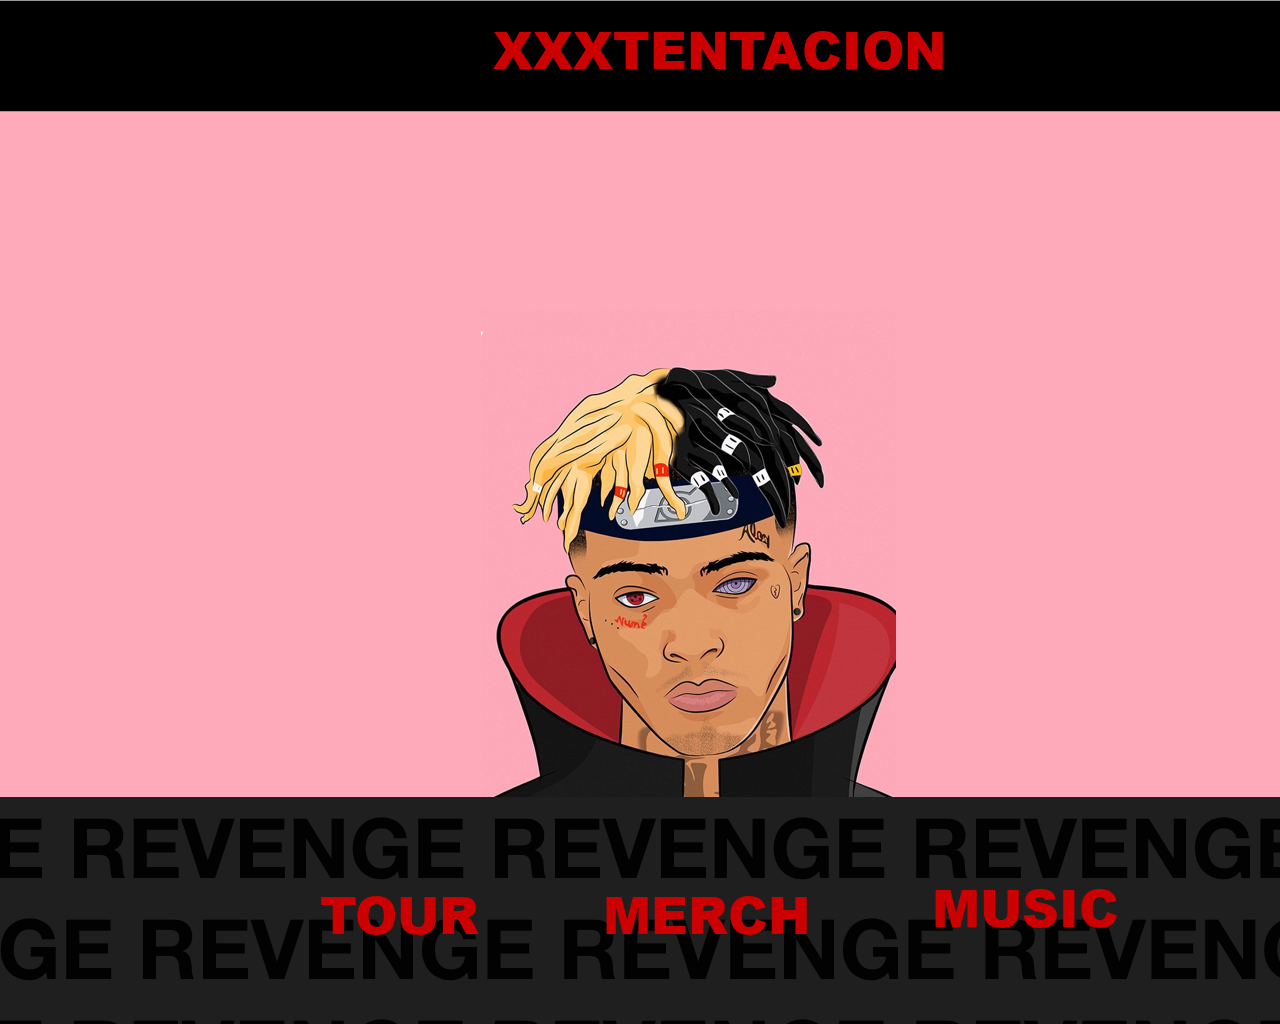
<file: index.html>
<!DOCTYPE html>
<html>
    <head>
        <link href="./img/favicon.png" rel="shortcut icon"/>
        <meta charset="utf-8"/>
        <meta content="width=1440px, maximum-scale=1.0" name="viewport"/>
        <link href="./css/hOME.css" rel="stylesheet" type="text/css"/>
        <meta content="Launchpad by Anima" name="author">
        </meta>
    </head>
    <body style="margin: 0;
 background: rgba(255, 255, 255, 1.0);">
        <input id="anPageName" name="page" type="hidden" value="home"/>
        <form action="none" class="home" method="post" name="none">
            <div style="width: 1440px; height: 100%; position:relative; margin:auto;">
                <div class="rectanglecopy">
                </div>
                <img anima-src="./img/home-homepage.png" class="homepage" src="[data-uri]"/>
                <img anima-src="./img/music-bitmap 2.png" class="bitmap" src="[data-uri]"/>
                <div class="rectangle">
                </div>
                <img anima-src="./img/music-bitmap 3.png" class="bitmap1" src="[data-uri]"/>
                <div class="xxxtentacion">
                    <a href="index.html">XXXTENTACION</a>
                </div>
                <div class="tour">
                    <a href="tour.html">TOUR</a>
                </div>
                <div class="merch">
                    <a href="merch.html">MERCH</a>
                </div>
                <div class="music">
                    <a href="music.html">MUSIC</a>
                </div>
            </div>
        </form>
        <!-- Scripts -->
        <script>
            anima_isHidden = function(e) {
                if (!(e instanceof HTMLElement)) return !1;
                if (getComputedStyle(e).display == "none") return !0; else if (e.parentNode && anima_isHidden(e.parentNode)) return !0;
                return !1;
            };
            anima_loadAsyncSrcForTag = function(tag) {
                var elements = document.getElementsByTagName(tag);
                var toLoad = [];
                for (var i = 0; i < elements.length; i++) {
                    var e = elements[i];
                    var src = e.getAttribute("src");
                    var loaded = (src != undefined && src.length > 0 && src != '[data-uri]');
                    if (loaded) continue;
                    var asyncSrc = e.getAttribute("anima-src");
                    if (asyncSrc == undefined || asyncSrc.length == 0) continue;
                    if (anima_isHidden(e)) continue;
                    toLoad.push(e);
                }
                toLoad.sort(function(a, b) {
                    return anima_getTop(a) - anima_getTop(b);
                });
                for (var i = 0; i < toLoad.length; i++) {
                    var e = toLoad[i];
                    var asyncSrc = e.getAttribute("anima-src");
                    e.setAttribute("src", asyncSrc);
                }
            };
            anima_pauseHiddenVideos = function(tag) {
                var elements = document.getElementsByTagName("video");
                for (var i = 0; i < elements.length; i++) {
                    var e = elements[i];
                    var isPlaying = !!(e.currentTime > 0 && !e.paused && !e.ended && e.readyState > 2);
                    var isHidden = anima_isHidden(e);
                    if (!isPlaying && !isHidden && e.getAttribute("autoplay") == "autoplay") {
                        e.play();
                    } else if (isPlaying && isHidden) {
                        e.pause();
                    }
                }
            };
            anima_loadAsyncSrc = function(tag) {
                anima_loadAsyncSrcForTag("img");
                anima_loadAsyncSrcForTag("iframe");
                anima_loadAsyncSrcForTag("video");
                anima_pauseHiddenVideos();
            };
            var anima_getTop = function(e) {
                var top = 0;
                do {
                    top += e.offsetTop || 0;
                    e = e.offsetParent;
                } while (e);
                return top;
            };
            anima_loadAsyncSrc();
            anima_old_onResize = window.onresize;
            anima_new_onResize = undefined;
            anima_updateOnResize = function() {
                if (anima_new_onResize == undefined || window.onresize != anima_new_onResize) {
                    anima_new_onResize = function(x) {
                        if (anima_old_onResize != undefined) anima_old_onResize(x);
                        anima_loadAsyncSrc();
                    };
                    window.onresize = anima_new_onResize;
                    setTimeout(function() {
                        anima_updateOnResize();
                    }, 3000);
                }
            };
            anima_updateOnResize();
            setTimeout(function() {
                anima_loadAsyncSrc();
            }, 200);
        </script>
        <!-- End of Scripts -->
    </body>
</html>
</file>
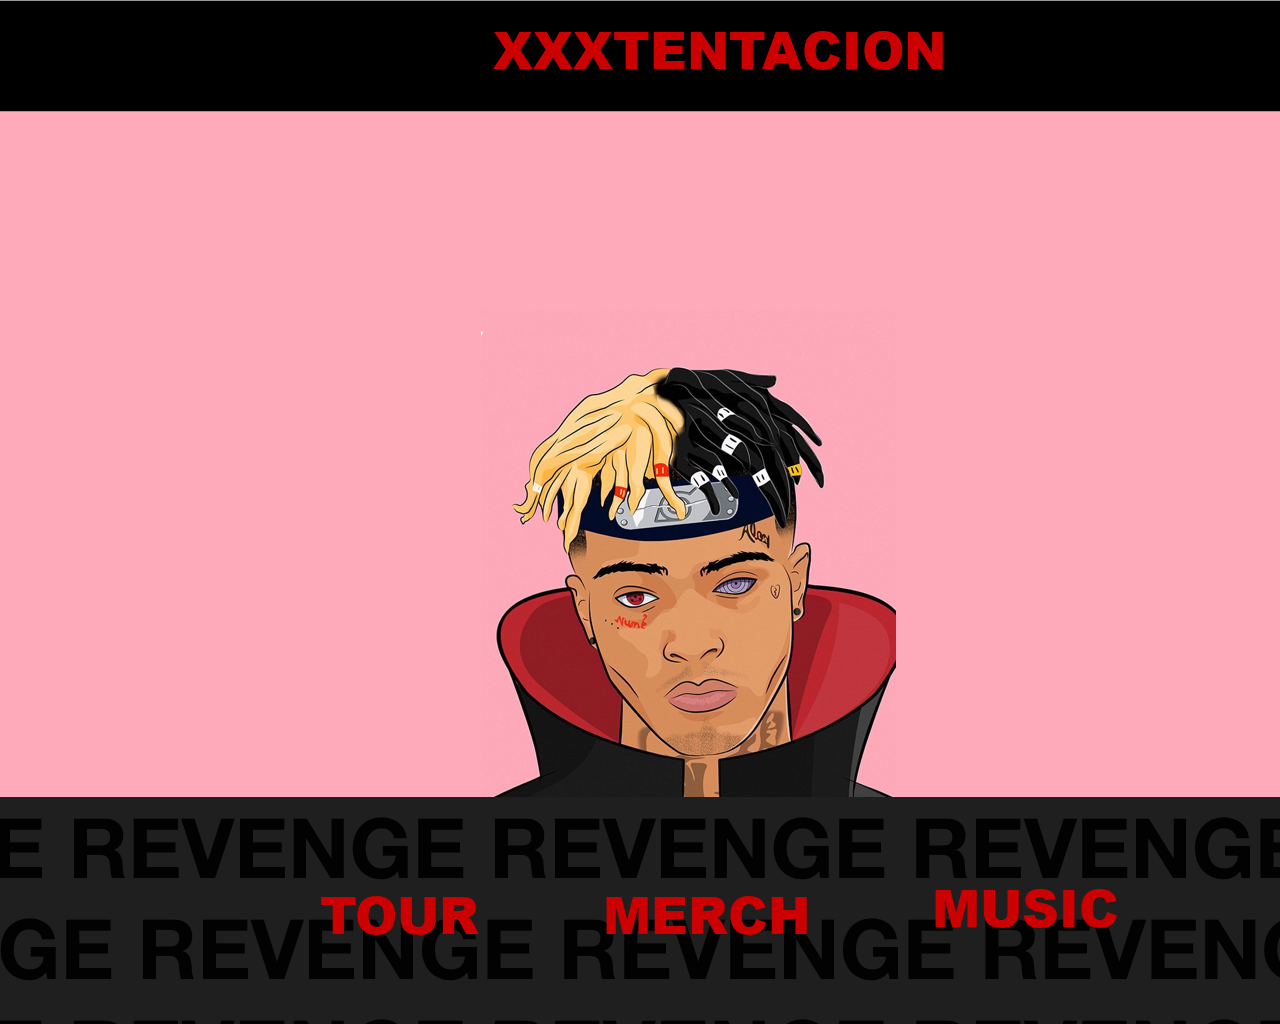
<file: home.html>
<!DOCTYPE html>
<html>
    <head>
        <link href="./img/favicon.png" rel="shortcut icon"/>
        <meta charset="utf-8"/>
        <meta content="width=1440px, maximum-scale=1.0" name="viewport"/>
        <link href="./css/hOME.css" rel="stylesheet" type="text/css"/>
        <meta content="Launchpad by Anima" name="author">
        </meta>
    </head>
    <body style="margin: 0;
 background: rgba(255, 255, 255, 1.0);">
        <input id="anPageName" name="page" type="hidden" value="home"/>
        <form action="none" class="home" method="post" name="none">
            <div style="width: 1440px; height: 100%; position:relative; margin:auto;">
                <div class="rectanglecopy">
                </div>
                <img anima-src="./img/home-homepage.png" class="homepage" src="[data-uri]"/>
                <img anima-src="./img/music-bitmap 2.png" class="bitmap" src="[data-uri]"/>
                <div class="rectangle">
                </div>
                <img anima-src="./img/music-bitmap 3.png" class="bitmap1" src="[data-uri]"/>
                <div class="xxxtentacion">
                    <a href="home.html">XXXTENTACION</a>
                </div>
                <div class="tour">
                    <a href="tour.html">TOUR</a>
                </div>
                <div class="merch">
                    <a href="merch.html">MERCH</a>
                </div>
                <div class="music">
                    <a href="music.html">MUSIC</a>
                </div>
            </div>
        </form>
        <!-- Scripts -->
        <script>
            anima_isHidden = function(e) {
                if (!(e instanceof HTMLElement)) return !1;
                if (getComputedStyle(e).display == "none") return !0; else if (e.parentNode && anima_isHidden(e.parentNode)) return !0;
                return !1;
            };
            anima_loadAsyncSrcForTag = function(tag) {
                var elements = document.getElementsByTagName(tag);
                var toLoad = [];
                for (var i = 0; i < elements.length; i++) {
                    var e = elements[i];
                    var src = e.getAttribute("src");
                    var loaded = (src != undefined && src.length > 0 && src != '[data-uri]');
                    if (loaded) continue;
                    var asyncSrc = e.getAttribute("anima-src");
                    if (asyncSrc == undefined || asyncSrc.length == 0) continue;
                    if (anima_isHidden(e)) continue;
                    toLoad.push(e);
                }
                toLoad.sort(function(a, b) {
                    return anima_getTop(a) - anima_getTop(b);
                });
                for (var i = 0; i < toLoad.length; i++) {
                    var e = toLoad[i];
                    var asyncSrc = e.getAttribute("anima-src");
                    e.setAttribute("src", asyncSrc);
                }
            };
            anima_pauseHiddenVideos = function(tag) {
                var elements = document.getElementsByTagName("video");
                for (var i = 0; i < elements.length; i++) {
                    var e = elements[i];
                    var isPlaying = !!(e.currentTime > 0 && !e.paused && !e.ended && e.readyState > 2);
                    var isHidden = anima_isHidden(e);
                    if (!isPlaying && !isHidden && e.getAttribute("autoplay") == "autoplay") {
                        e.play();
                    } else if (isPlaying && isHidden) {
                        e.pause();
                    }
                }
            };
            anima_loadAsyncSrc = function(tag) {
                anima_loadAsyncSrcForTag("img");
                anima_loadAsyncSrcForTag("iframe");
                anima_loadAsyncSrcForTag("video");
                anima_pauseHiddenVideos();
            };
            var anima_getTop = function(e) {
                var top = 0;
                do {
                    top += e.offsetTop || 0;
                    e = e.offsetParent;
                } while (e);
                return top;
            };
            anima_loadAsyncSrc();
            anima_old_onResize = window.onresize;
            anima_new_onResize = undefined;
            anima_updateOnResize = function() {
                if (anima_new_onResize == undefined || window.onresize != anima_new_onResize) {
                    anima_new_onResize = function(x) {
                        if (anima_old_onResize != undefined) anima_old_onResize(x);
                        anima_loadAsyncSrc();
                    };
                    window.onresize = anima_new_onResize;
                    setTimeout(function() {
                        anima_updateOnResize();
                    }, 3000);
                }
            };
            anima_updateOnResize();
            setTimeout(function() {
                anima_loadAsyncSrc();
            }, 200);
        </script>
        <!-- End of Scripts -->
    </body>
</html>
</file>
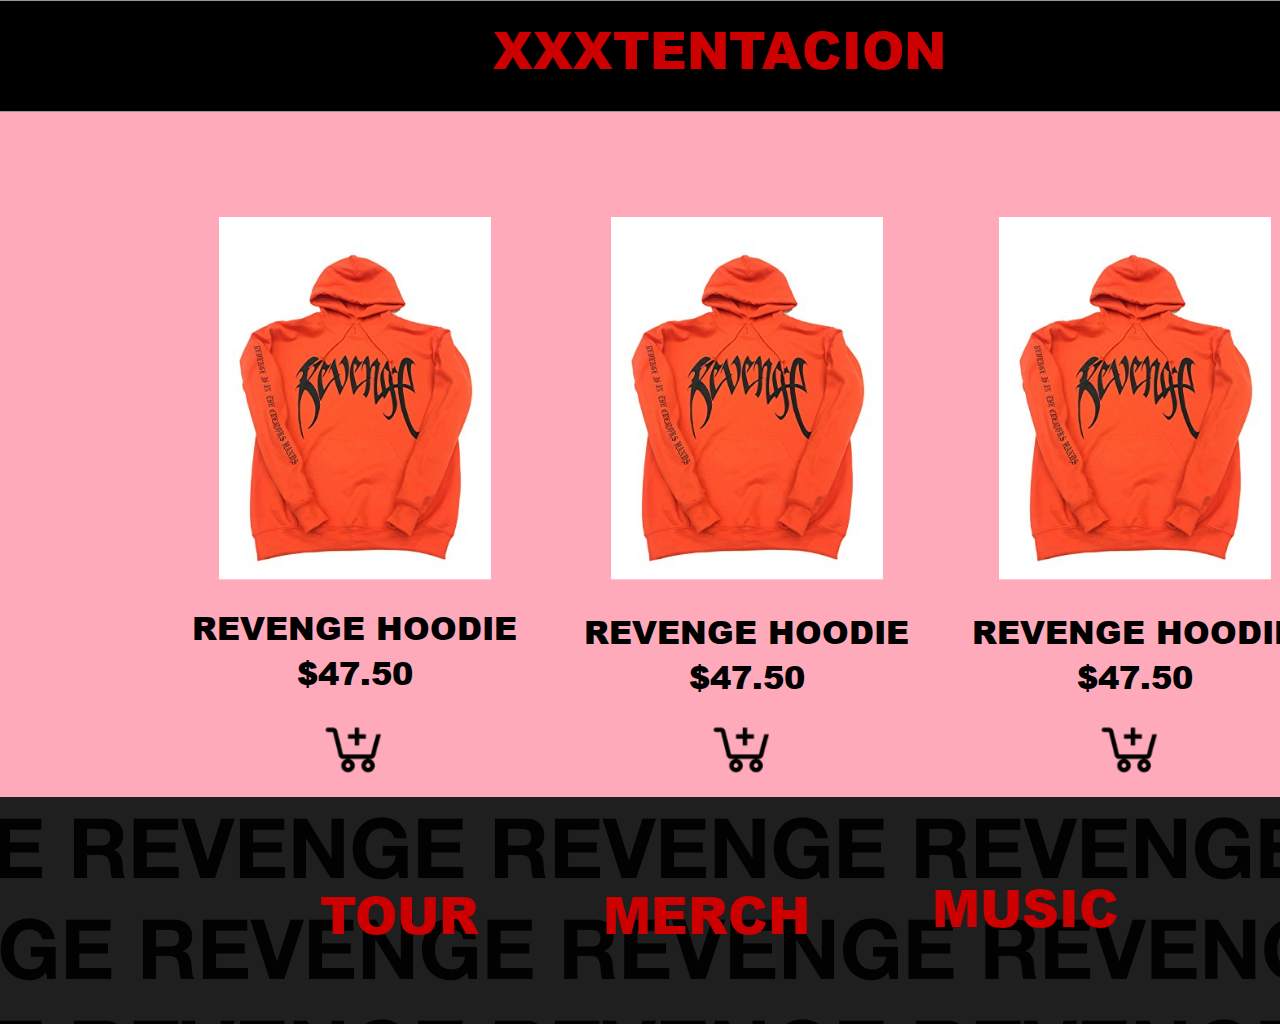
<file: merch.html>
<!DOCTYPE html>
<html>
    <head>
        <link href="./img/favicon.png" rel="shortcut icon"/>
        <meta charset="utf-8"/>
        <meta content="width=1440px, maximum-scale=1.0" name="viewport"/>
        <link href="./css/mERCH.css" rel="stylesheet" type="text/css"/>
        <meta content="Launchpad by Anima" name="author">
        </meta>
    </head>
    <body style="margin: 0;
 background: rgba(255, 255, 255, 1.0);">
        <input id="anPageName" name="page" type="hidden" value="merch"/>
        <form action="none" class="merch" method="post" name="none">
            <div style="width: 1440px; height: 100%; position:relative; margin:auto;">
                <div class="rectanglecopy">
                </div>
                <img anima-src="./img/merch-bitmap 4@2x.png" class="bitmap" src="[data-uri]"/>
                <img anima-src="./img/music-bitmap 2.png" class="bitmap1" src="[data-uri]"/>
                <div class="rectangle">
                </div>
                <img anima-src="./img/music-bitmap 3.png" class="bitmap2" src="[data-uri]"/>
                <div class="xxxtentacion">
                    <a href="index.html">XXXTENTACION</a>
                </div>
                <div class="tour">
                    <a href="tour.html">TOUR</a>
                </div>
                <div class="merch1">
                    <a href="merch.html">MERCH</a>
                </div>
                <div class="music">
                    <a href="music.html">MUSIC</a>
                </div>
                <img anima-src="./img/merch-bitmap-copy-2 1.png" class="bitmap3" src="[data-uri]"/>
                <img anima-src="./img/merch-bitmap-copy-2 1.png" class="bitmapcopy2" src="[data-uri]"/>
                <div class="revengehoodie475">
                    REVENGE HOODIE<br />$47.50
                </div>
                <img anima-src="./img/merch-bitmap 4@2x.png" class="bitmap4" src="[data-uri]"/>
                <div class="revengehoodie4751">
                    REVENGE HOODIE<br />$47.50
                </div>
                <img anima-src="./img/merch-bitmap-copy-2 1.png" class="bitmapcopy21" src="[data-uri]"/>
                <img anima-src="./img/merch-bitmap 4@2x.png" class="bitmap5" src="[data-uri]"/>
                <div class="revengehoodie4752">
                    REVENGE HOODIE<br />$47.50
                </div>
            </div>
        </form>
        <!-- Scripts -->
        <script>
            anima_isHidden = function(e) {
                if (!(e instanceof HTMLElement)) return !1;
                if (getComputedStyle(e).display == "none") return !0; else if (e.parentNode && anima_isHidden(e.parentNode)) return !0;
                return !1;
            };
            anima_loadAsyncSrcForTag = function(tag) {
                var elements = document.getElementsByTagName(tag);
                var toLoad = [];
                for (var i = 0; i < elements.length; i++) {
                    var e = elements[i];
                    var src = e.getAttribute("src");
                    var loaded = (src != undefined && src.length > 0 && src != '[data-uri]');
                    if (loaded) continue;
                    var asyncSrc = e.getAttribute("anima-src");
                    if (asyncSrc == undefined || asyncSrc.length == 0) continue;
                    if (anima_isHidden(e)) continue;
                    toLoad.push(e);
                }
                toLoad.sort(function(a, b) {
                    return anima_getTop(a) - anima_getTop(b);
                });
                for (var i = 0; i < toLoad.length; i++) {
                    var e = toLoad[i];
                    var asyncSrc = e.getAttribute("anima-src");
                    e.setAttribute("src", asyncSrc);
                }
            };
            anima_pauseHiddenVideos = function(tag) {
                var elements = document.getElementsByTagName("video");
                for (var i = 0; i < elements.length; i++) {
                    var e = elements[i];
                    var isPlaying = !!(e.currentTime > 0 && !e.paused && !e.ended && e.readyState > 2);
                    var isHidden = anima_isHidden(e);
                    if (!isPlaying && !isHidden && e.getAttribute("autoplay") == "autoplay") {
                        e.play();
                    } else if (isPlaying && isHidden) {
                        e.pause();
                    }
                }
            };
            anima_loadAsyncSrc = function(tag) {
                anima_loadAsyncSrcForTag("img");
                anima_loadAsyncSrcForTag("iframe");
                anima_loadAsyncSrcForTag("video");
                anima_pauseHiddenVideos();
            };
            var anima_getTop = function(e) {
                var top = 0;
                do {
                    top += e.offsetTop || 0;
                    e = e.offsetParent;
                } while (e);
                return top;
            };
            anima_loadAsyncSrc();
            anima_old_onResize = window.onresize;
            anima_new_onResize = undefined;
            anima_updateOnResize = function() {
                if (anima_new_onResize == undefined || window.onresize != anima_new_onResize) {
                    anima_new_onResize = function(x) {
                        if (anima_old_onResize != undefined) anima_old_onResize(x);
                        anima_loadAsyncSrc();
                    };
                    window.onresize = anima_new_onResize;
                    setTimeout(function() {
                        anima_updateOnResize();
                    }, 3000);
                }
            };
            anima_updateOnResize();
            setTimeout(function() {
                anima_loadAsyncSrc();
            }, 200);
        </script>
        <!-- End of Scripts -->
    </body>
</html>
</file>
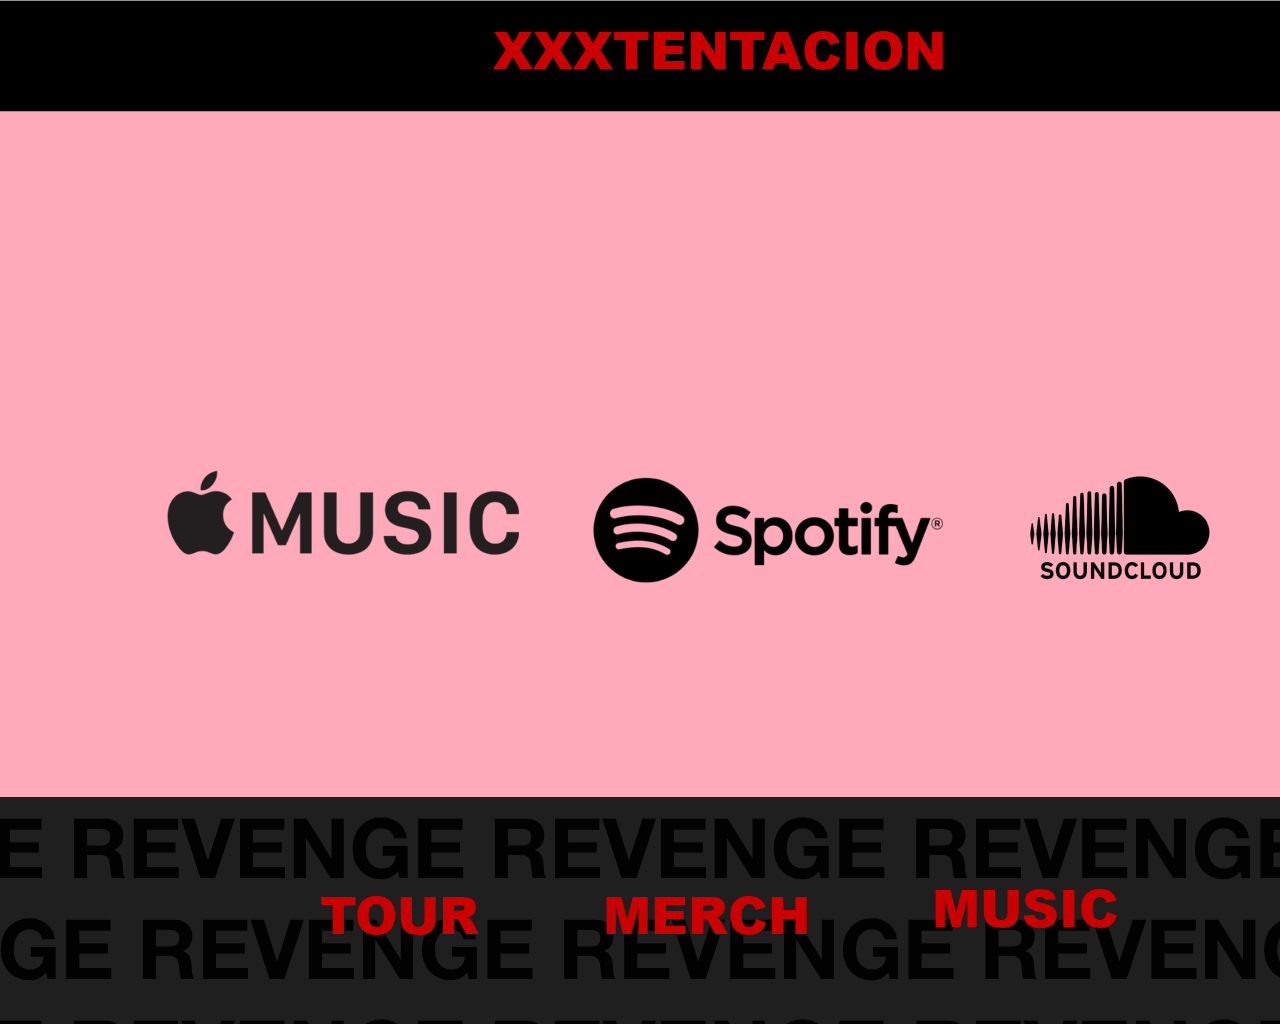
<file: music.html>
<!DOCTYPE html>
<html>
    <head>
        <link href="./img/favicon.png" rel="shortcut icon"/>
        <meta charset="utf-8"/>
        <meta content="width=1440px, maximum-scale=1.0" name="viewport"/>
        <link href="./css/mUSIC.css" rel="stylesheet" type="text/css"/>
        <meta content="Launchpad by Anima" name="author">
        </meta>
    </head>
    <body style="margin: 0;
 background: rgba(255, 255, 255, 1.0);">
        <input id="anPageName" name="page" type="hidden" value="music"/>
        <form action="none" class="music" method="post" name="none">
            <div style="width: 1440px; height: 100%; position:relative; margin:auto;">
                <div class="rectanglecopy">
                </div>
                <img anima-src="./img/music-bitmap.png" class="bitmap" src="[data-uri]"/>
                <img anima-src="./img/music-bitmap 1.png" class="bitmap1" src="[data-uri]"/>
                <img anima-src="./img/music-bitmap 2.png" class="bitmap2" src="[data-uri]"/>
                <div class="rectangle">
                </div>
                <img anima-src="./img/music-bitmap 3.png" class="bitmap3" src="[data-uri]"/>
                <div class="xxxtentacion">
                    <a href="index.html">XXXTENTACION</a>
                </div>
                <div class="tour">
                    <a href="tour.html">TOUR</a>
                </div>
                <div class="merch">
                    <a href="merch.html">MERCH</a>
                </div>
                <div class="music1">
                    <a href="music.html">MUSIC</a>
                </div>
                <img anima-src="./img/music-bitmap 4@2x.png" class="bitmap4" src="[data-uri]"/>
            </div>
        </form>
        <!-- Scripts -->
        <script>
            anima_isHidden = function(e) {
                if (!(e instanceof HTMLElement)) return !1;
                if (getComputedStyle(e).display == "none") return !0; else if (e.parentNode && anima_isHidden(e.parentNode)) return !0;
                return !1;
            };
            anima_loadAsyncSrcForTag = function(tag) {
                var elements = document.getElementsByTagName(tag);
                var toLoad = [];
                for (var i = 0; i < elements.length; i++) {
                    var e = elements[i];
                    var src = e.getAttribute("src");
                    var loaded = (src != undefined && src.length > 0 && src != '[data-uri]');
                    if (loaded) continue;
                    var asyncSrc = e.getAttribute("anima-src");
                    if (asyncSrc == undefined || asyncSrc.length == 0) continue;
                    if (anima_isHidden(e)) continue;
                    toLoad.push(e);
                }
                toLoad.sort(function(a, b) {
                    return anima_getTop(a) - anima_getTop(b);
                });
                for (var i = 0; i < toLoad.length; i++) {
                    var e = toLoad[i];
                    var asyncSrc = e.getAttribute("anima-src");
                    e.setAttribute("src", asyncSrc);
                }
            };
            anima_pauseHiddenVideos = function(tag) {
                var elements = document.getElementsByTagName("video");
                for (var i = 0; i < elements.length; i++) {
                    var e = elements[i];
                    var isPlaying = !!(e.currentTime > 0 && !e.paused && !e.ended && e.readyState > 2);
                    var isHidden = anima_isHidden(e);
                    if (!isPlaying && !isHidden && e.getAttribute("autoplay") == "autoplay") {
                        e.play();
                    } else if (isPlaying && isHidden) {
                        e.pause();
                    }
                }
            };
            anima_loadAsyncSrc = function(tag) {
                anima_loadAsyncSrcForTag("img");
                anima_loadAsyncSrcForTag("iframe");
                anima_loadAsyncSrcForTag("video");
                anima_pauseHiddenVideos();
            };
            var anima_getTop = function(e) {
                var top = 0;
                do {
                    top += e.offsetTop || 0;
                    e = e.offsetParent;
                } while (e);
                return top;
            };
            anima_loadAsyncSrc();
            anima_old_onResize = window.onresize;
            anima_new_onResize = undefined;
            anima_updateOnResize = function() {
                if (anima_new_onResize == undefined || window.onresize != anima_new_onResize) {
                    anima_new_onResize = function(x) {
                        if (anima_old_onResize != undefined) anima_old_onResize(x);
                        anima_loadAsyncSrc();
                    };
                    window.onresize = anima_new_onResize;
                    setTimeout(function() {
                        anima_updateOnResize();
                    }, 3000);
                }
            };
            anima_updateOnResize();
            setTimeout(function() {
                anima_loadAsyncSrc();
            }, 200);
        </script>
        <!-- End of Scripts -->
    </body>
</html>
</file>
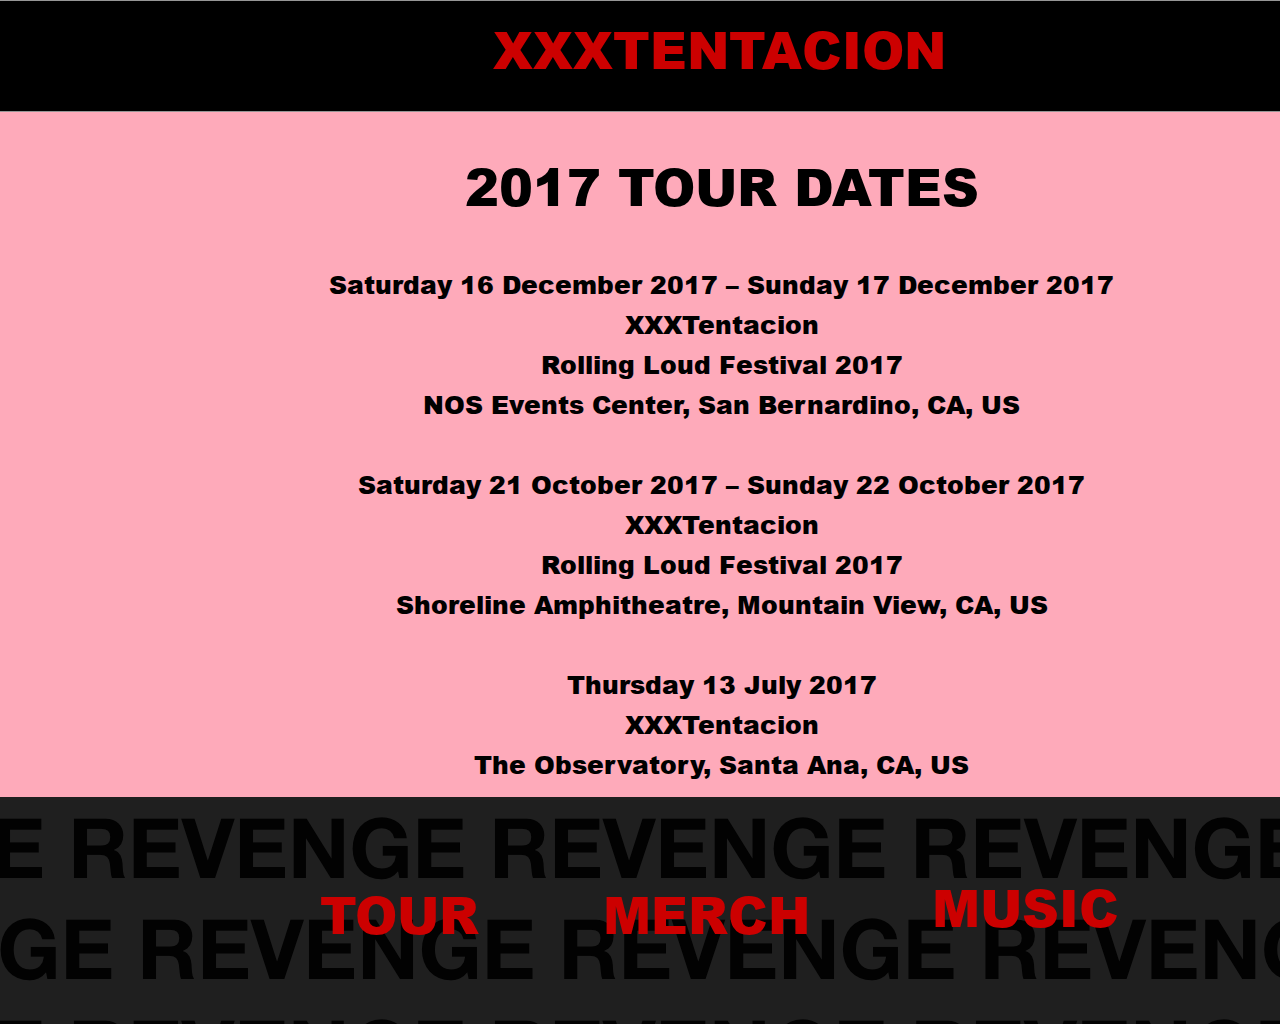
<file: tour.html>
<!DOCTYPE html>
<html>
    <head>
        <link href="./img/favicon.png" rel="shortcut icon"/>
        <meta charset="utf-8"/>
        <meta content="width=1440px, maximum-scale=1.0" name="viewport"/>
        <link href="./css/tOUR.css" rel="stylesheet" type="text/css"/>
        <meta content="Launchpad by Anima" name="author">
        </meta>
    </head>
    <body style="margin: 0;
 background: rgba(255, 255, 255, 1.0);">
        <input id="anPageName" name="page" type="hidden" value="tour"/>
        <form action="none" class="tour" method="post" name="none">
            <div style="width: 1440px; height: 100%; position:relative; margin:auto;">
                <div class="rectanglecopy">
                </div>
                <img anima-src="./img/music-bitmap 2.png" class="bitmap" src="[data-uri]"/>
                <div class="rectangle">
                </div>
                <img anima-src="./img/music-bitmap 3.png" class="bitmap1" src="[data-uri]"/>
                <div class="xxxtentacion">
                    <a href="index.html">XXXTENTACION</a>
                </div>
                <div class="tour1">
                    <a href="tour.html">TOUR</a>
                </div>
                <div class="merch">
                    <a href="merch.html">MERCH</a>
                </div>
                <div class="music">
                    <a href="music.html">MUSIC</a>
                </div>
                <div class="a2017tourdatessatu">
                    <span class="span1">2017 TOUR DATES<br /></span><span class="span2"><br />Saturday 16 December 2017 – Sunday 17 December 2017<br />XXXTentacion<br />Rolling Loud Festival 2017<br />NOS Events Center, San Bernardino, CA, US<br /><br />Saturday 21 October 2017 – Sunday 22 October 2017<br />XXXTentacion<br />Rolling Loud Festival 2017<br />Shoreline Amphitheatre, Mountain View, CA, US<br /><br />Thursday 13 July 2017<br />XXXTentacion<br />The Observatory, Santa Ana, CA, US</span>
                </div>
            </div>
        </form>
        <!-- Scripts -->
        <script>
            anima_isHidden = function(e) {
                if (!(e instanceof HTMLElement)) return !1;
                if (getComputedStyle(e).display == "none") return !0; else if (e.parentNode && anima_isHidden(e.parentNode)) return !0;
                return !1;
            };
            anima_loadAsyncSrcForTag = function(tag) {
                var elements = document.getElementsByTagName(tag);
                var toLoad = [];
                for (var i = 0; i < elements.length; i++) {
                    var e = elements[i];
                    var src = e.getAttribute("src");
                    var loaded = (src != undefined && src.length > 0 && src != '[data-uri]');
                    if (loaded) continue;
                    var asyncSrc = e.getAttribute("anima-src");
                    if (asyncSrc == undefined || asyncSrc.length == 0) continue;
                    if (anima_isHidden(e)) continue;
                    toLoad.push(e);
                }
                toLoad.sort(function(a, b) {
                    return anima_getTop(a) - anima_getTop(b);
                });
                for (var i = 0; i < toLoad.length; i++) {
                    var e = toLoad[i];
                    var asyncSrc = e.getAttribute("anima-src");
                    e.setAttribute("src", asyncSrc);
                }
            };
            anima_pauseHiddenVideos = function(tag) {
                var elements = document.getElementsByTagName("video");
                for (var i = 0; i < elements.length; i++) {
                    var e = elements[i];
                    var isPlaying = !!(e.currentTime > 0 && !e.paused && !e.ended && e.readyState > 2);
                    var isHidden = anima_isHidden(e);
                    if (!isPlaying && !isHidden && e.getAttribute("autoplay") == "autoplay") {
                        e.play();
                    } else if (isPlaying && isHidden) {
                        e.pause();
                    }
                }
            };
            anima_loadAsyncSrc = function(tag) {
                anima_loadAsyncSrcForTag("img");
                anima_loadAsyncSrcForTag("iframe");
                anima_loadAsyncSrcForTag("video");
                anima_pauseHiddenVideos();
            };
            var anima_getTop = function(e) {
                var top = 0;
                do {
                    top += e.offsetTop || 0;
                    e = e.offsetParent;
                } while (e);
                return top;
            };
            anima_loadAsyncSrc();
            anima_old_onResize = window.onresize;
            anima_new_onResize = undefined;
            anima_updateOnResize = function() {
                if (anima_new_onResize == undefined || window.onresize != anima_new_onResize) {
                    anima_new_onResize = function(x) {
                        if (anima_old_onResize != undefined) anima_old_onResize(x);
                        anima_loadAsyncSrc();
                    };
                    window.onresize = anima_new_onResize;
                    setTimeout(function() {
                        anima_updateOnResize();
                    }, 3000);
                }
            };
            anima_updateOnResize();
            setTimeout(function() {
                anima_loadAsyncSrc();
            }, 200);
        </script>
        <!-- End of Scripts -->
    </body>
</html>
</file>
<file: css/hOME.css>
@font-face {
  font-family: "Arial-Black";
  src: url('../fonts/Arial Black.ttf') format("truetype");
}

.home {
  width               : 100%;
  min-width           : 1440px;
  height              : 100vh;
  min-height          : 1024px;
  position            : relative;
  overflow            : hidden;
  margin              : 0px;
  background-color    : rgba(255, 255, 255, 1.0);
}
a {
  text-decoration     : none;
}
div {
  -webkit-text-size-adjust: none;
}
div {
  -webkit-text-size-adjust: none;
}
.home .rectanglecopy {
  background-color    : rgba(254, 170, 186, 1.0);
  top                 : 0px;
  height              : 15000px;
  width               : 30000px;
  position            : absolute;
  margin              : 0;
  left                : -15000px;
  border-style        : solid;
  border-width        : 1px;
  border-color        : rgba(150, 150, 150, 1.0);
  -ms-transform       : rotate(0deg); /* IE 9 */
  -webkit-transform   : rotate(0deg); /* Chrome, Safari, Opera */
  transform           : rotate(0deg);
}
.home .homepage {
  background-color    : rgba(255,255,255,0.0);
  top                 : 310px;
  height              : 622px;
  width               : 415px;
  position            : absolute;
  margin              : 0;
  left                : 481px;
  -ms-transform       : rotate(0deg); /* IE 9 */
  -webkit-transform   : rotate(0deg); /* Chrome, Safari, Opera */
  transform           : rotate(0deg);
}
.home .bitmap {
  background-color    : rgba(255,255,255,0.0);
  top                 : 797px;
  height              : 1000px;
  width               : 30000px;
  position            : absolute;
  margin              : 0;
  left                : -15000px;
  -ms-transform       : rotate(0deg); /* IE 9 */
  -webkit-transform   : rotate(0deg); /* Chrome, Safari, Opera */
  transform           : rotate(0deg);
}
.home .rectangle {
  background-color    : rgba(0, 0, 0, 1.0);
  top                 : 0px;
  height              : 110px;
  width               : 30000px;
  position            : absolute;
  margin              : 0;
  left                : -15000px;
  border-style        : solid;
  border-width        : 1px;
  border-color        : rgba(150, 150, 150, 1.0);
  -ms-transform       : rotate(0deg); /* IE 9 */
  -webkit-transform   : rotate(0deg); /* Chrome, Safari, Opera */
  transform           : rotate(0deg);
}
.home .bitmap1 {
  background-color    : rgba(255,255,255,0.0);
  top                 : 797px;
  height              : 1008px;
  width               : 2199px;
  position            : absolute;
  margin              : 0;
  left                : -353px;
  -ms-transform       : rotate(0deg); /* IE 9 */
  -webkit-transform   : rotate(0deg); /* Chrome, Safari, Opera */
  transform           : rotate(0deg);
}
.home .xxxtentacion {
  background-color    : rgba(255,255,255,0.0);
  top                 : 13px;
  height              : auto;
  width               : auto;
  position            : absolute;
  margin              : 0;
  left                : 493px;
  -ms-transform       : rotate(0deg); /* IE 9 */
  -webkit-transform   : rotate(0deg); /* Chrome, Safari, Opera */
  transform           : rotate(0deg);
  font-family         : "Arial-Black", Helvetica, Arial, serif;
  font-size           : 51.0px;
  color               : rgba(255, 255, 255, 1.0);
  text-align          : center;
  line-height         : 72.0px;
}
.home .tour {
  background-color    : rgba(255,255,255,0.0);
  top                 : 878px;
  height              : auto;
  width               : auto;
  position            : absolute;
  margin              : 0;
  left                : 320px;
  -ms-transform       : rotate(0deg); /* IE 9 */
  -webkit-transform   : rotate(0deg); /* Chrome, Safari, Opera */
  transform           : rotate(0deg);
  font-family         : "Arial-Black", Helvetica, Arial, serif;
  font-size           : 51.0px;
  color               : rgba(255, 255, 255, 1.0);
  text-align          : center;
  line-height         : 72.0px;
}
.home .merch {
  background-color    : rgba(255,255,255,0.0);
  top                 : 878px;
  height              : auto;
  width               : auto;
  position            : absolute;
  margin              : 0;
  left                : 603px;
  -ms-transform       : rotate(0deg); /* IE 9 */
  -webkit-transform   : rotate(0deg); /* Chrome, Safari, Opera */
  transform           : rotate(0deg);
  font-family         : "Arial-Black", Helvetica, Arial, serif;
  font-size           : 51.0px;
  color               : rgba(255, 255, 255, 1.0);
  text-align          : center;
  line-height         : 72.0px;
}
.home .music {
  background-color    : rgba(255,255,255,0.0);
  top                 : 871px;
  height              : auto;
  width               : auto;
  position            : absolute;
  margin              : 0;
  left                : 932px;
  -ms-transform       : rotate(0deg); /* IE 9 */
  -webkit-transform   : rotate(0deg); /* Chrome, Safari, Opera */
  transform           : rotate(0deg);
  font-family         : "Arial-Black", Helvetica, Arial, serif;
  font-size           : 51.0px;
  color               : rgba(255, 255, 255, 1.0);
  text-align          : center;
  line-height         : 72.0px;
}
/* .anima-animate-appear prefix for appear animations */
.anima-animate-appear {
  opacity             : 0;
  display             : block;
  -webkit-animation   : anima-reveal 0.3s ease-in-out 1 normal forwards;
  -moz-animation      : anima-reveal 0.3s ease-in 1 normal forwards;
  -o-animation        : anima-reveal 0.3s ease-in-out 1 normal forwards;
  animation           : anima-reveal 0.3s ease-in-out 1 normal forwards;
}
.anima-animate-disappear {
  opacity             : 1;
  display             : block;
  -webkit-animation   : anima-reveal 0.3s ease-in-out 1 reverse forwards;
  -moz-animation      : anima-reveal 0.3s ease-in 1 normal forwards;
  -o-animation        : anima-reveal 0.3s ease-in-out 1 reverse forwards;
  animation           : anima-reveal 0.3s ease-in-out 1 reverse forwards;
}
.anima-animate-nodelay {
  -webkit-animation-delay: 0;
  -moz-animation-delay: 0;
  -o-animation-delay  : 0;
  animation-delay     : 0;
}
@-webkit-keyframes anima-reveal {
  0%
   
  {
      opacity: 0;
    }
  
    
  100%
   
  {
      opacity: 1;
    }
}
@-moz-keyframes anima-reveal {
  0%
   
  {
      opacity: 0;
    }
  
    
  100%
   
  {
      opacity: 1;
    }
}
@-o-keyframes anima-reveal {
  0%
   
  {
      opacity: 0;
    }
  
    
  100%
   
  {
      opacity: 1;
    }
}
@keyframes anima-reveal {
  0%
   
  {
      opacity: 0;
    }
  
    
  100%
   
  {
      opacity: 1;
    }
}
a:link {
color: #cc0000;
}
a:visited {
color: #999999;
}
a:hover {
color: #ff3300;
}
</file>
<file: css/mERCH.css>
@font-face {
  font-family: "Arial-Black";
  src: url('../fonts/Arial Black.ttf') format("truetype");
}

.merch {
  width               : 100%;
  min-width           : 1440px;
  height              : 100vh;
  min-height          : 1024px;
  position            : relative;
  overflow            : hidden;
  margin              : 0px;
  background-color    : rgba(255, 255, 255, 1.0);
}
a {
  text-decoration     : none;
}
div {
  -webkit-text-size-adjust: none;
}
div {
  -webkit-text-size-adjust: none;
}
.merch .rectanglecopy {
  background-color    : rgba(254, 170, 186, 1.0);
  top                 : 0px;
  height              : 1022px;
  width               : 30000px;
  position            : absolute;
  margin              : 0;
  left                : -15000px;
  border-style        : solid;
  border-width        : 1px;
  border-color        : rgba(150, 150, 150, 1.0);
  -ms-transform       : rotate(0deg); /* IE 9 */
  -webkit-transform   : rotate(0deg); /* Chrome, Safari, Opera */
  transform           : rotate(0deg);
}
.merch .bitmap {
  background-color    : rgba(255,255,255,0.0);
  top                 : 712px;
  height              : 72px;
  width               : 72px;
  position            : absolute;
  margin              : 0;
  left                : 319px;
  -ms-transform       : rotate(0deg); /* IE 9 */
  -webkit-transform   : rotate(0deg); /* Chrome, Safari, Opera */
  transform           : rotate(0deg);
}
.merch .bitmap1 {
  background-color    : rgba(255,255,255,0.0);
  top                 : 797px;
  height              : 1000px;
  width               : 30000px;
  position            : absolute;
  margin              : 0;
  left                : -15000px;
  -ms-transform       : rotate(0deg); /* IE 9 */
  -webkit-transform   : rotate(0deg); /* Chrome, Safari, Opera */
  transform           : rotate(0deg);
}
.merch .rectangle {
  background-color    : rgba(0, 0, 0, 1.0);
  top                 : 0px;
  height              : 110px;
  width               : 30000px;
  position            : absolute;
  margin              : 0;
  left                : -15000px;
  border-style        : solid;
  border-width        : 1px;
  border-color        : rgba(150, 150, 150, 1.0);
  -ms-transform       : rotate(0deg); /* IE 9 */
  -webkit-transform   : rotate(0deg); /* Chrome, Safari, Opera */
  transform           : rotate(0deg);
}
.merch .bitmap2 {
  background-color    : rgba(255,255,255,0.0);
  top                 : 797px;
  height              : 1008px;
  width               : 2199px;
  position            : absolute;
  margin              : 0;
  left                : -353px;
  -ms-transform       : rotate(0deg); /* IE 9 */
  -webkit-transform   : rotate(0deg); /* Chrome, Safari, Opera */
  transform           : rotate(0deg);
}
.merch .xxxtentacion {
  background-color    : rgba(255,255,255,0.0);
  top                 : 13px;
  height              : auto;
  width               : auto;
  position            : absolute;
  margin              : 0;
  left                : 493px;
  -ms-transform       : rotate(0deg); /* IE 9 */
  -webkit-transform   : rotate(0deg); /* Chrome, Safari, Opera */
  transform           : rotate(0deg);
  font-family         : "Arial-Black", Helvetica, Arial, serif;
  font-size           : 51.0px;
  color               : rgba(255, 255, 255, 1.0);
  text-align          : center;
  line-height         : 72.0px;
}
.merch .tour {
  background-color    : rgba(255,255,255,0.0);
  top                 : 878px;
  height              : auto;
  width               : auto;
  position            : absolute;
  margin              : 0;
  left                : 320px;
  -ms-transform       : rotate(0deg); /* IE 9 */
  -webkit-transform   : rotate(0deg); /* Chrome, Safari, Opera */
  transform           : rotate(0deg);
  font-family         : "Arial-Black", Helvetica, Arial, serif;
  font-size           : 51.0px;
  color               : rgba(255, 255, 255, 1.0);
  text-align          : center;
  line-height         : 72.0px;
}
.merch .merch1 {
  background-color    : rgba(255,255,255,0.0);
  top                 : 878px;
  height              : auto;
  width               : auto;
  position            : absolute;
  margin              : 0;
  left                : 603px;
  -ms-transform       : rotate(0deg); /* IE 9 */
  -webkit-transform   : rotate(0deg); /* Chrome, Safari, Opera */
  transform           : rotate(0deg);
  font-family         : "Arial-Black", Helvetica, Arial, serif;
  font-size           : 51.0px;
  color               : rgba(255, 255, 255, 1.0);
  text-align          : center;
  line-height         : 72.0px;
}
.merch .music {
  background-color    : rgba(255,255,255,0.0);
  top                 : 871px;
  height              : auto;
  width               : auto;
  position            : absolute;
  margin              : 0;
  left                : 932px;
  -ms-transform       : rotate(0deg); /* IE 9 */
  -webkit-transform   : rotate(0deg); /* Chrome, Safari, Opera */
  transform           : rotate(0deg);
  font-family         : "Arial-Black", Helvetica, Arial, serif;
  font-size           : 51.0px;
  color               : rgba(255, 255, 255, 1.0);
  text-align          : center;
  line-height         : 72.0px;
}
.merch .bitmap3 {
  background-color    : rgba(255,255,255,0.0);
  top                 : 217px;
  height              : 363px;
  width               : 272px;
  position            : absolute;
  margin              : 0;
  left                : 219px;
  -ms-transform       : rotate(0deg); /* IE 9 */
  -webkit-transform   : rotate(0deg); /* Chrome, Safari, Opera */
  transform           : rotate(0deg);
}
.merch .bitmapcopy2 {
  background-color    : rgba(255,255,255,0.0);
  top                 : 217px;
  height              : 363px;
  width               : 272px;
  position            : absolute;
  margin              : 0;
  left                : 611px;
  -ms-transform       : rotate(0deg); /* IE 9 */
  -webkit-transform   : rotate(0deg); /* Chrome, Safari, Opera */
  transform           : rotate(0deg);
}
.merch .revengehoodie475 {
  background-color    : rgba(255,255,255,0.0);
  top                 : 605px;
  height              : auto;
  width               : auto;
  position            : absolute;
  margin              : 0;
  left                : 192px;
  -ms-transform       : rotate(0deg); /* IE 9 */
  -webkit-transform   : rotate(0deg); /* Chrome, Safari, Opera */
  transform           : rotate(0deg);
  font-family         : "Arial-Black", Helvetica, Arial, serif;
  font-size           : 32.0px;
  color               : rgba(0, 0, 0, 1.0);
  text-align          : center;
  line-height         : 45.0px;
}
.merch .bitmap4 {
  background-color    : rgba(255,255,255,0.0);
  top                 : 712px;
  height              : 72px;
  width               : 72px;
  position            : absolute;
  margin              : 0;
  left                : 707px;
  -ms-transform       : rotate(0deg); /* IE 9 */
  -webkit-transform   : rotate(0deg); /* Chrome, Safari, Opera */
  transform           : rotate(0deg);
}
.merch .revengehoodie4751 {
  background-color    : rgba(255,255,255,0.0);
  top                 : 609px;
  height              : auto;
  width               : auto;
  position            : absolute;
  margin              : 0;
  left                : 584px;
  -ms-transform       : rotate(0deg); /* IE 9 */
  -webkit-transform   : rotate(0deg); /* Chrome, Safari, Opera */
  transform           : rotate(0deg);
  font-family         : "Arial-Black", Helvetica, Arial, serif;
  font-size           : 32.0px;
  color               : rgba(0, 0, 0, 1.0);
  text-align          : center;
  line-height         : 45.0px;
}
.merch .bitmapcopy21 {
  background-color    : rgba(255,255,255,0.0);
  top                 : 217px;
  height              : 363px;
  width               : 272px;
  position            : absolute;
  margin              : 0;
  left                : 999px;
  -ms-transform       : rotate(0deg); /* IE 9 */
  -webkit-transform   : rotate(0deg); /* Chrome, Safari, Opera */
  transform           : rotate(0deg);
}
.merch .bitmap5 {
  background-color    : rgba(255,255,255,0.0);
  top                 : 712px;
  height              : 72px;
  width               : 72px;
  position            : absolute;
  margin              : 0;
  left                : 1095px;
  -ms-transform       : rotate(0deg); /* IE 9 */
  -webkit-transform   : rotate(0deg); /* Chrome, Safari, Opera */
  transform           : rotate(0deg);
}
.merch .revengehoodie4752 {
  background-color    : rgba(255,255,255,0.0);
  top                 : 609px;
  height              : auto;
  width               : auto;
  position            : absolute;
  margin              : 0;
  left                : 972px;
  -ms-transform       : rotate(0deg); /* IE 9 */
  -webkit-transform   : rotate(0deg); /* Chrome, Safari, Opera */
  transform           : rotate(0deg);
  font-family         : "Arial-Black", Helvetica, Arial, serif;
  font-size           : 32.0px;
  color               : rgba(0, 0, 0, 1.0);
  text-align          : center;
  line-height         : 45.0px;
}
/* .anima-animate-appear prefix for appear animations */
.anima-animate-appear {
  opacity             : 0;
  display             : block;
  -webkit-animation   : anima-reveal 0.3s ease-in-out 1 normal forwards;
  -moz-animation      : anima-reveal 0.3s ease-in 1 normal forwards;
  -o-animation        : anima-reveal 0.3s ease-in-out 1 normal forwards;
  animation           : anima-reveal 0.3s ease-in-out 1 normal forwards;
}
.anima-animate-disappear {
  opacity             : 1;
  display             : block;
  -webkit-animation   : anima-reveal 0.3s ease-in-out 1 reverse forwards;
  -moz-animation      : anima-reveal 0.3s ease-in 1 normal forwards;
  -o-animation        : anima-reveal 0.3s ease-in-out 1 reverse forwards;
  animation           : anima-reveal 0.3s ease-in-out 1 reverse forwards;
}
.anima-animate-nodelay {
  -webkit-animation-delay: 0;
  -moz-animation-delay: 0;
  -o-animation-delay  : 0;
  animation-delay     : 0;
}
@-webkit-keyframes anima-reveal {
  0%
   
  {
      opacity: 0;
    }
  
    
  100%
   
  {
      opacity: 1;
    }
}
@-moz-keyframes anima-reveal {
  0%
   
  {
      opacity: 0;
    }
  
    
  100%
   
  {
      opacity: 1;
    }
}
@-o-keyframes anima-reveal {
  0%
   
  {
      opacity: 0;
    }
  
    
  100%
   
  {
      opacity: 1;
    }
}
@keyframes anima-reveal {
  0%
   
  {
      opacity: 0;
    }
  
    
  100%
   
  {
      opacity: 1;
    }
}
a:link {
color: #cc0000;
}
a:visited {
color: #999999;
}
a:hover {
color: #ff3300;
}
</file>
<file: css/mUSIC.css>
@font-face {
  font-family: "Arial-Black";
  src: url('../fonts/Arial Black.ttf') format("truetype");
}

.music {
  width               : 100%;
  min-width           : 1440px;
  height              : 100vh;
  min-height          : 1024px;
  position            : relative;
  overflow            : hidden;
  margin              : 0px;
  background-color    : rgba(255, 255, 255, 1.0);
}
a {
  text-decoration     : none;
}
div {
  -webkit-text-size-adjust: none;
}
div {
  -webkit-text-size-adjust: none;
}
.music .rectanglecopy {
  background-color    : rgba(254, 170, 186, 1.0);
  top                 : 0px;
  height              : 1022px;
  width               : 30000px;
  position            : absolute;
  margin              : 0;
  left                : -15000px;
  border-style        : solid;
  border-width        : 1px;
  border-color        : rgba(150, 150, 150, 1.0);
  -ms-transform       : rotate(0deg); /* IE 9 */
  -webkit-transform   : rotate(0deg); /* Chrome, Safari, Opera */
  transform           : rotate(0deg);
}
.music .bitmap {
  background-color    : rgba(255,255,255,0.0);
  top                 : 337px;
  height              : 351px;
  width               : 469px;
  position            : absolute;
  margin              : 0;
  left                : 109px;
  -ms-transform       : rotate(0deg); /* IE 9 */
  -webkit-transform   : rotate(0deg); /* Chrome, Safari, Opera */
  transform           : rotate(0deg);
}
.music .bitmap1 {
  background-color    : rgba(255,255,255,0.0);
  top                 : 477px;
  height              : 107px;
  width               : 355px;
  position            : absolute;
  margin              : 0;
  left                : 591px;
  -ms-transform       : rotate(0deg); /* IE 9 */
  -webkit-transform   : rotate(0deg); /* Chrome, Safari, Opera */
  transform           : rotate(0deg);
}
.music .bitmap2 {
  background-color    : rgba(255,255,255,0.0);
  top                 : 797px;
  height              : 15000px;
  width               : 30000px;
  position            : absolute;
  margin              : 0;
  left                : -15000px;
  -ms-transform       : rotate(0deg); /* IE 9 */
  -webkit-transform   : rotate(0deg); /* Chrome, Safari, Opera */
  transform           : rotate(0deg);
}
.music .rectangle {
  background-color    : rgba(0, 0, 0, 1.0);
  top                 : 0px;
  height              : 110px;
  width               : 30000px;
  position            : absolute;
  margin              : 0;
  left                : -15000px;
  border-style        : solid;
  border-width        : 1px;
  border-color        : rgba(150, 150, 150, 1.0);
  -ms-transform       : rotate(0deg); /* IE 9 */
  -webkit-transform   : rotate(0deg); /* Chrome, Safari, Opera */
  transform           : rotate(0deg);
}
.music .bitmap3 {
  background-color    : rgba(255,255,255,0.0);
  top                 : 797px;
  height              : 1008px;
  width               : 2199px;
  position            : absolute;
  margin              : 0;
  left                : -353px;
  -ms-transform       : rotate(0deg); /* IE 9 */
  -webkit-transform   : rotate(0deg); /* Chrome, Safari, Opera */
  transform           : rotate(0deg);
}
.music .xxxtentacion {
  background-color    : rgba(255,255,255,0.0);
  top                 : 13px;
  height              : auto;
  width               : auto;
  position            : absolute;
  margin              : 0;
  left                : 493px;
  -ms-transform       : rotate(0deg); /* IE 9 */
  -webkit-transform   : rotate(0deg); /* Chrome, Safari, Opera */
  transform           : rotate(0deg);
  font-family         : "Arial-Black", Helvetica, Arial, serif;
  font-size           : 51.0px;
  color               : rgba(255, 255, 255, 1.0);
  text-align          : center;
  line-height         : 72.0px;
}
.music .listenon {
  background-color    : rgba(255,255,255,0.0);
  top                 : 182px;
  height              : auto;
  width               : auto;
  position            : absolute;
  margin              : 0;
  left                : 565px;
  -ms-transform       : rotate(0deg); /* IE 9 */
  -webkit-transform   : rotate(0deg); /* Chrome, Safari, Opera */
  transform           : rotate(0deg);
  font-family         : "Arial-Black", Helvetica, Arial, serif;
  font-size           : 51.0px;
  color               : rgba(0, 0, 0, 1.0);
  text-align          : center;
  line-height         : 72.0px;
}
.music .tour {
  background-color    : rgba(255,255,255,0.0);
  top                 : 878px;
  height              : auto;
  width               : auto;
  position            : absolute;
  margin              : 0;
  left                : 320px;
  -ms-transform       : rotate(0deg); /* IE 9 */
  -webkit-transform   : rotate(0deg); /* Chrome, Safari, Opera */
  transform           : rotate(0deg);
  font-family         : "Arial-Black", Helvetica, Arial, serif;
  font-size           : 51.0px;
  color               : rgba(255, 255, 255, 1.0);
  text-align          : center;
  line-height         : 72.0px;
}
.music .merch {
  background-color    : rgba(255,255,255,0.0);
  top                 : 878px;
  height              : auto;
  width               : auto;
  position            : absolute;
  margin              : 0;
  left                : 603px;
  -ms-transform       : rotate(0deg); /* IE 9 */
  -webkit-transform   : rotate(0deg); /* Chrome, Safari, Opera */
  transform           : rotate(0deg);
  font-family         : "Arial-Black", Helvetica, Arial, serif;
  font-size           : 51.0px;
  color               : rgba(255, 255, 255, 1.0);
  text-align          : center;
  line-height         : 72.0px;
}
.music .music1 {
  background-color    : rgba(255,255,255,0.0);
  top                 : 871px;
  height              : auto;
  width               : auto;
  position            : absolute;
  margin              : 0;
  left                : 932px;
  -ms-transform       : rotate(0deg); /* IE 9 */
  -webkit-transform   : rotate(0deg); /* Chrome, Safari, Opera */
  transform           : rotate(0deg);
  font-family         : "Arial-Black", Helvetica, Arial, serif;
  font-size           : 51.0px;
  color               : rgba(255, 255, 255, 1.0);
  text-align          : center;
  line-height         : 72.0px;
}
.music .bitmap4 {
  background-color    : rgba(255,255,255,0.0);
  top                 : 472px;
  height              : 112px;
  width               : 196px;
  position            : absolute;
  margin              : 0;
  left                : 1022px;
  -ms-transform       : rotate(0deg); /* IE 9 */
  -webkit-transform   : rotate(0deg); /* Chrome, Safari, Opera */
  transform           : rotate(0deg);
}
/* .anima-animate-appear prefix for appear animations */
.anima-animate-appear {
  opacity             : 0;
  display             : block;
  -webkit-animation   : anima-reveal 0.3s ease-in-out 1 normal forwards;
  -moz-animation      : anima-reveal 0.3s ease-in 1 normal forwards;
  -o-animation        : anima-reveal 0.3s ease-in-out 1 normal forwards;
  animation           : anima-reveal 0.3s ease-in-out 1 normal forwards;
}
.anima-animate-disappear {
  opacity             : 1;
  display             : block;
  -webkit-animation   : anima-reveal 0.3s ease-in-out 1 reverse forwards;
  -moz-animation      : anima-reveal 0.3s ease-in 1 normal forwards;
  -o-animation        : anima-reveal 0.3s ease-in-out 1 reverse forwards;
  animation           : anima-reveal 0.3s ease-in-out 1 reverse forwards;
}
.anima-animate-nodelay {
  -webkit-animation-delay: 0;
  -moz-animation-delay: 0;
  -o-animation-delay  : 0;
  animation-delay     : 0;
}
@-webkit-keyframes anima-reveal {
  0%
   
  {
      opacity: 0;
    }
  
    
  100%
   
  {
      opacity: 1;
    }
}
@-moz-keyframes anima-reveal {
  0%
   
  {
      opacity: 0;
    }
  
    
  100%
   
  {
      opacity: 1;
    }
}
@-o-keyframes anima-reveal {
  0%
   
  {
      opacity: 0;
    }
  
    
  100%
   
  {
      opacity: 1;
    }
}
@keyframes anima-reveal {
  0%
   
  {
      opacity: 0;
    }
  
    
  100%
   
  {
      opacity: 1;
    }
}
a:link {
color: #cc0000;
}
a:visited {
color: #999999;
}
a:hover {
color: #ff3300;
}
</file>
<file: css/tOUR.css>
@font-face {
  font-family: "Arial-Black";
  src: url('../fonts/Arial Black.ttf') format("truetype");
}

#container{
	width:90%;
	background-color:rgba(254, 170, 186, 1.0);
	margin:0 auto;
}
@media (min-width:700px){
	#container{
		
		background-color:rgba(254, 170, 186, 1.0);
		width:80%;
	}

}
@media (min-width:960px){
	#container{
		background-color:rgba(254, 170, 186, 1.0);
		width:50%;
	}

}
@media(min-width:1200px){
	#container{
		background-color:rgba(254, 170, 186, 1.0);
		width:30%;
	}

}

.tour {
  width               : 100%;
  min-width           : 1440px;
  height              : 100vh;
  min-height          : 1024px;
  position            : relative;
  overflow            : hidden;
  margin              : 0px;
  background-color    : rgba(255, 255, 255, 1.0);
}
a {
  text-decoration     : none;
}
div {
  -webkit-text-size-adjust: none;
}
div {
  -webkit-text-size-adjust: none;
}
.tour .rectanglecopy {
  background-color    : rgba(254, 170, 186, 1.0);
  top                 : 0px;
  height              : 1022px;
  width               : 30000px;
  position            : absolute;
  margin              : 0;
  left                : -15000px;
  border-style        : solid;
  border-width        : 1px;
  border-color        : rgba(150, 150, 150, 1.0);
  -ms-transform       : rotate(0deg); /* IE 9 */
  -webkit-transform   : rotate(0deg); /* Chrome, Safari, Opera */
  transform           : rotate(0deg);
}
.tour .bitmap {
  background-color    : rgba(255,255,255,0.0);
  top                 : 797px;
  height              : 15000px;
  width               : 30000px;
  position            : absolute;
  margin              : 0;
  left                : -15000px;
  -ms-transform       : rotate(0deg); /* IE 9 */
  -webkit-transform   : rotate(0deg); /* Chrome, Safari, Opera */
  transform           : rotate(0deg);
}
.tour .rectangle {
  background-color    : rgba(0, 0, 0, 1.0);
  top                 : 0px;
  height              : 110px;
  width               : 30000px;
  position            : absolute;
  margin              : 0;
  left                : -15000px;
  border-style        : solid;
  border-width        : 1px;
  border-color        : rgba(150, 150, 150, 1.0);
  -ms-transform       : rotate(0deg); /* IE 9 */
  -webkit-transform   : rotate(0deg); /* Chrome, Safari, Opera */
  transform           : rotate(0deg);
}
.tour .bitmap1 {
  background-color    : rgba(255,255,255,0.0);
  top                 : 797px;
  height              : 1008px;
  width               : 2199px;
  position            : absolute;
  margin              : 0;
  left                : -353px;
  -ms-transform       : rotate(0deg); /* IE 9 */
  -webkit-transform   : rotate(0deg); /* Chrome, Safari, Opera */
  transform           : rotate(0deg);
}
.tour .xxxtentacion {
  background-color    : rgba(255,255,255,0.0);
  top                 : 13px;
  height              : auto;
  width               : auto;
  position            : absolute;
  margin              : 0;
  left                : 493px;
  -ms-transform       : rotate(0deg); /* IE 9 */
  -webkit-transform   : rotate(0deg); /* Chrome, Safari, Opera */
  transform           : rotate(0deg);
  font-family         : "Arial-Black", Helvetica, Arial, serif;
  font-size           : 51.0px;
  color               : rgba(255, 255, 255, 1.0);
  text-align          : center;
  line-height         : 72.0px;
}
.tour .tour1 {
  background-color    : rgba(255,255,255,0.0);
  top                 : 878px;
  height              : auto;
  width               : auto;
  position            : absolute;
  margin              : 0;
  left                : 320px;
  -ms-transform       : rotate(0deg); /* IE 9 */
  -webkit-transform   : rotate(0deg); /* Chrome, Safari, Opera */
  transform           : rotate(0deg);
  font-family         : "Arial-Black", Helvetica, Arial, serif;
  font-size           : 51.0px;
  color               : rgba(255, 255, 255, 1.0);
  text-align          : center;
  line-height         : 72.0px;
}
.tour .merch {
  background-color    : rgba(255,255,255,0.0);
  top                 : 878px;
  height              : auto;
  width               : auto;
  position            : absolute;
  margin              : 0;
  left                : 603px;
  -ms-transform       : rotate(0deg); /* IE 9 */
  -webkit-transform   : rotate(0deg); /* Chrome, Safari, Opera */
  transform           : rotate(0deg);
  font-family         : "Arial-Black", Helvetica, Arial, serif;
  font-size           : 51.0px;
  color               : rgba(255, 255, 255, 1.0);
  text-align          : center;
  line-height         : 72.0px;
}
.tour .music {
  background-color    : rgba(255,255,255,0.0);
  top                 : 871px;
  height              : auto;
  width               : auto;
  position            : absolute;
  margin              : 0;
  left                : 932px;
  -ms-transform       : rotate(0deg); /* IE 9 */
  -webkit-transform   : rotate(0deg); /* Chrome, Safari, Opera */
  transform           : rotate(0deg);
  font-family         : "Arial-Black", Helvetica, Arial, serif;
  font-size           : 51.0px;
  color               : rgba(255, 255, 255, 1.0);
  text-align          : center;
  line-height         : 72.0px;
}
.tour .a2017tourdatessatu {
  background-color    : rgba(255,255,255,0.0);
  top                 : 150px;
  height              : auto;
  width               : auto;
  position            : absolute;
  margin              : 0;
  left                : 329px;
  -ms-transform       : rotate(0deg); /* IE 9 */
  -webkit-transform   : rotate(0deg); /* Chrome, Safari, Opera */
  transform           : rotate(0deg);
  font-family         : "Arial-Black", Helvetica, Arial, serif;
  font-size           : 51.0px;
  color               : rgba(0, 0, 0, 1.0);
  text-align          : center;
  line-height         : 25.0px;
}
.tour .a2017tourdatessatu .span1 {
  line-height         : 72.0px;
}
.tour .a2017tourdatessatu .span2 {
  font-size           : 25.0px;
  line-height         : 36.0px;
}
/* .anima-animate-appear prefix for appear animations */
.anima-animate-appear {
  opacity             : 0;
  display             : block;
  -webkit-animation   : anima-reveal 0.3s ease-in-out 1 normal forwards;
  -moz-animation      : anima-reveal 0.3s ease-in 1 normal forwards;
  -o-animation        : anima-reveal 0.3s ease-in-out 1 normal forwards;
  animation           : anima-reveal 0.3s ease-in-out 1 normal forwards;
}
.anima-animate-disappear {
  opacity             : 1;
  display             : block;
  -webkit-animation   : anima-reveal 0.3s ease-in-out 1 reverse forwards;
  -moz-animation      : anima-reveal 0.3s ease-in 1 normal forwards;
  -o-animation        : anima-reveal 0.3s ease-in-out 1 reverse forwards;
  animation           : anima-reveal 0.3s ease-in-out 1 reverse forwards;
}
.anima-animate-nodelay {
  -webkit-animation-delay: 0;
  -moz-animation-delay: 0;
  -o-animation-delay  : 0;
  animation-delay     : 0;
}
@-webkit-keyframes anima-reveal {
  0%
   
  {
      opacity: 0;
    }
  
    
  100%
   
  {
      opacity: 1;
    }
}
@-moz-keyframes anima-reveal {
  0%
   
  {
      opacity: 0;
    }
  
    
  100%
   
  {
      opacity: 1;
    }
}
@-o-keyframes anima-reveal {
  0%
   
  {
      opacity: 0;
    }
  
    
  100%
   
  {
      opacity: 1;
    }
}
@keyframes anima-reveal {
  0%
   
  {
      opacity: 0;
    }
  
    
  100%
   
  {
      opacity: 1;
    }
}
a:link {
color: #cc0000;
}
a:visited {
color: #999999;
}
a:hover {
color: #ff3300;
}
</file>
